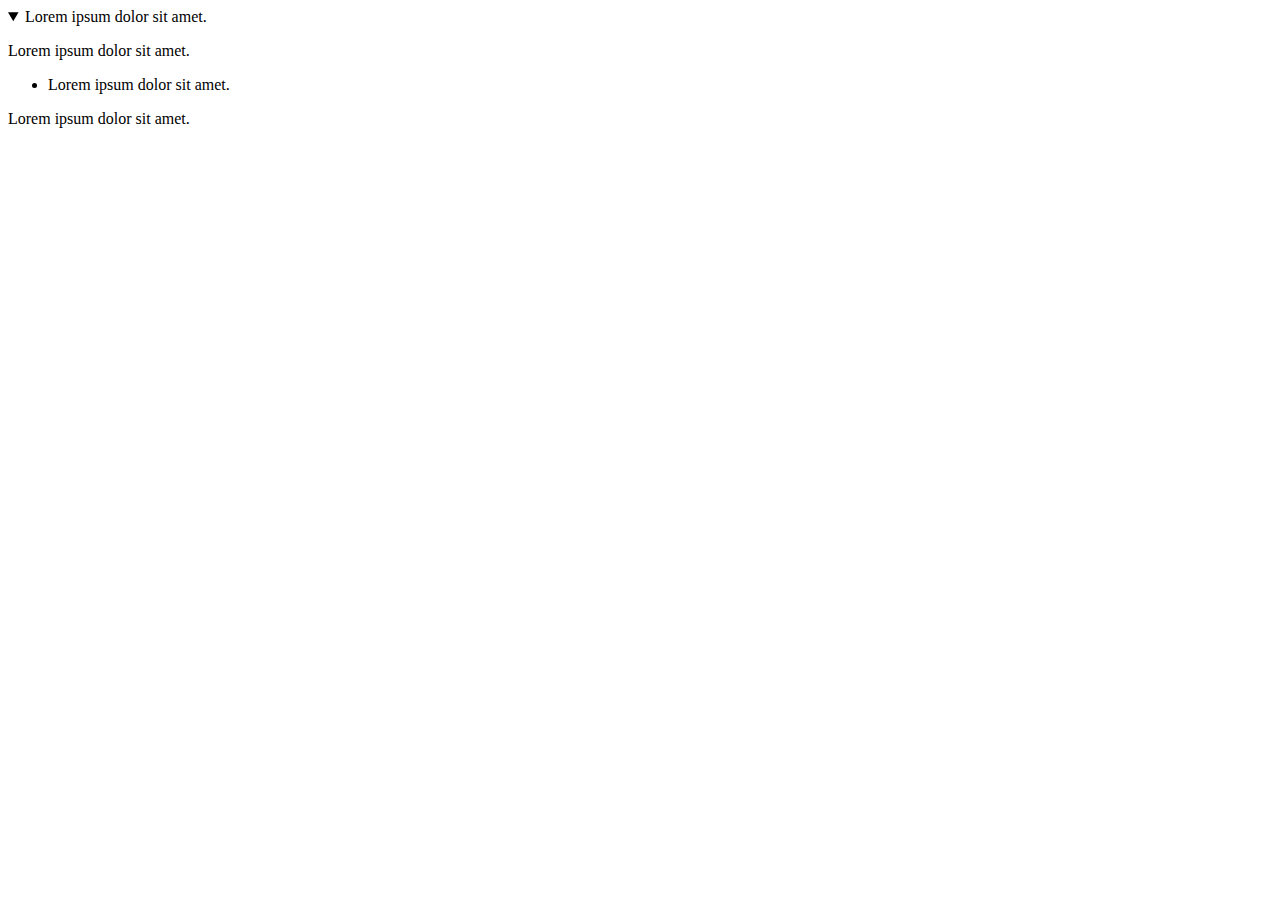
<file: index.html>
<!DOCTYPE html>
<html>
<details open>
  <summary>Lorem ipsum dolor sit amet.</summary>
  <p>Lorem ipsum dolor sit amet.</p>
  <ul>
    <li>Lorem ipsum dolor sit amet.</li>
  </ul>
  <p>Lorem ipsum dolor sit amet.</p>
</details>

</html>
</file>
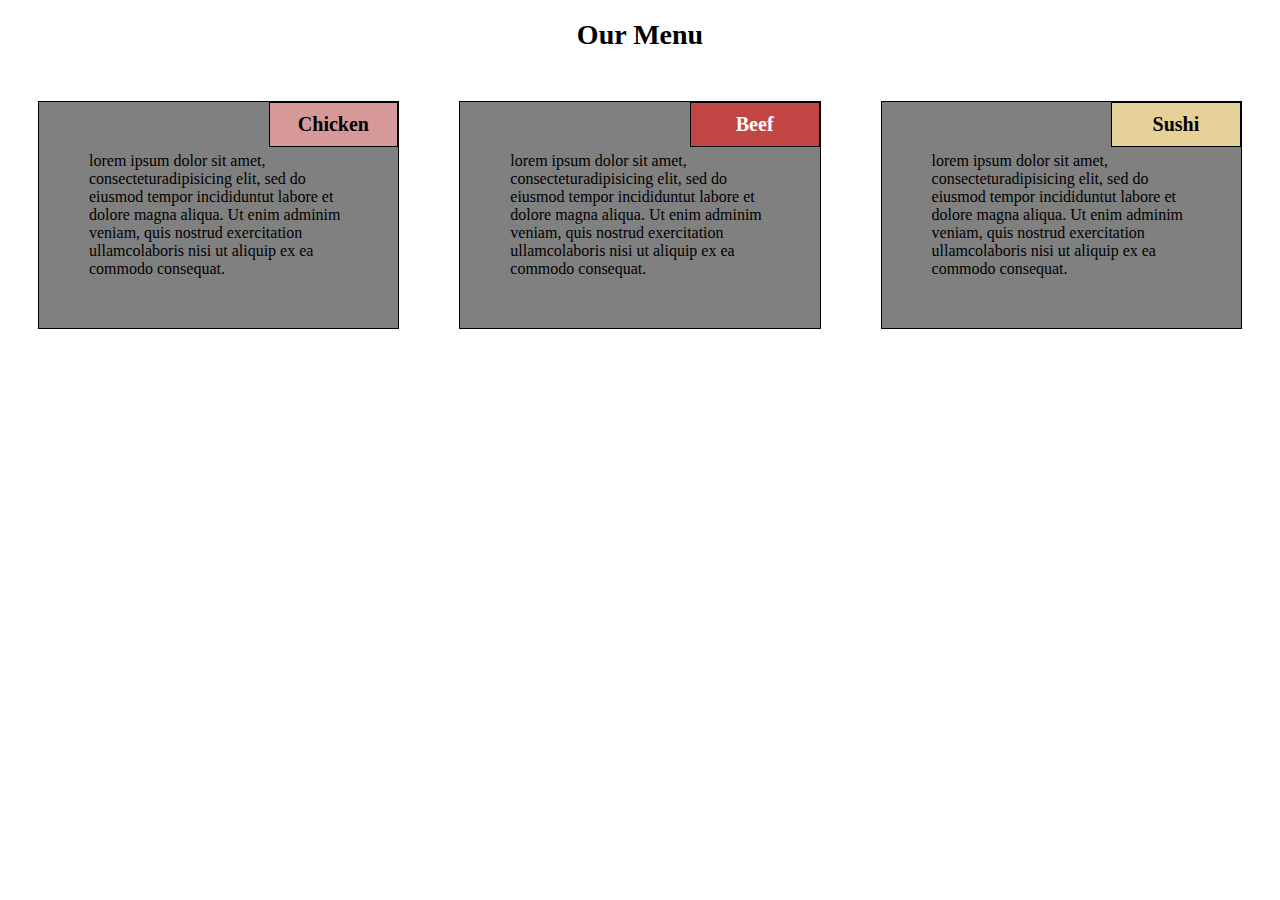
<file: mod2-solution/index.html>
<!DOCTYPE html>
<html lang="en">

<head>
    <title>Assignment Solution for Module2</title>
    <link rel="stylesheet" href="css/mod2.css">
</head>

<body>
    <h1>Our Menu</h1>
    <div class="col-lg-4 col-md-6 col-sm-12">
        <div class="section">
            <div class="section-title" id="section-title-1">
                Chicken
            </div>
            lorem ipsum dolor sit amet, consecteturadipisicing elit, sed do eiusmod tempor incididuntut labore et dolore
            magna aliqua. Ut enim adminim veniam, quis nostrud exercitation ullamcolaboris nisi ut aliquip ex ea commodo
            consequat.
        </div>
    </div>
    <div class="col-lg-4 col-md-6 col-sm-12">
        <div class="section">
            <div class="section-title" id="section-title-2">
                Beef
            </div>
            lorem ipsum dolor sit amet, consecteturadipisicing elit, sed do eiusmod tempor incididuntut labore et dolore
            magna aliqua. Ut enim adminim veniam, quis nostrud exercitation ullamcolaboris nisi ut aliquip ex ea commodo
            consequat.
        </div>
    </div>
    <div class="col-lg-4 col-md-12 col-sm-12">
        <div class="section">
            <div class="section-title" id="section-title-3">
                Sushi
            </div>
            lorem ipsum dolor sit amet, consecteturadipisicing elit, sed do eiusmod tempor incididuntut labore et dolore
            magna aliqua. Ut enim adminim veniam, quis nostrud exercitation ullamcolaboris nisi ut aliquip ex ea commodo
            consequat.
        </div>
    </div>
</body>
</file>
<file: mod2-solution/css/mod2.css>
h1 {
  margin-bottom: 20px;
  text-align: center;
  font-family: Georgia;
  font-size: 175%;
}

/* Simple Responsive Framework. */
.section {
  border: 1px solid black;
  background-color: grey;
  padding: 50px;
  color: black;
  position: relative;
  margin: 30px;
}

.section-title {
  border: 1px solid black;
  padding: 10px;
  font-family: Palatino;
  font-size: 125%;
  text-align: center;
  font-weight: bold;
  width: 30%;
  position: absolute;
  right: 0;
  top: 0;
}

#section-title-1 {
  background-color: #d69899;
  color: black;
}

#section-title-2 {
  background-color: #c14643;
  color: white;
}

#section-title-3 {
  background-color: #e6d198;
  color: black;
}

/********** Large devices only **********/
@media (min-width: 992px) {

  .col-lg-1,
  .col-lg-2,
  .col-lg-3,
  .col-lg-4,
  .col-lg-5,
  .col-lg-6,
  .col-lg-7,
  .col-lg-8,
  .col-lg-9,
  .col-lg-10,
  .col-lg-11,
  .col-lg-12 {
    float: left;
  }

  .col-lg-1 {
    width: 8.33%;
  }

  .col-lg-2 {
    width: 16.66%;
  }

  .col-lg-3 {
    width: 25%;
  }

  .col-lg-4 {
    width: 33.33%;
  }

  .col-lg-5 {
    width: 41.66%;
  }

  .col-lg-6 {
    width: 50%;
  }

  .col-lg-7 {
    width: 58.33%;
  }

  .col-lg-8 {
    width: 66.66%;
  }

  .col-lg-9 {
    width: 74.99%;
  }

  .col-lg-10 {
    width: 83.33%;
  }

  .col-lg-11 {
    width: 91.66%;
  }

  .col-lg-12 {
    width: 100%;
  }
}

/********** Medium devices only **********/
@media (min-width: 768px) and (max-width: 991px) {

  .col-md-1,
  .col-md-2,
  .col-md-3,
  .col-md-4,
  .col-md-5,
  .col-md-6,
  .col-md-7,
  .col-md-8,
  .col-md-9,
  .col-md-10,
  .col-md-11,
  .col-md-12 {
    float: left;
  }

  .col-md-1 {
    width: 8.33%;
  }

  .col-md-2 {
    width: 16.66%;
  }

  .col-md-3 {
    width: 25%;
  }

  .col-md-4 {
    width: 33.33%;
  }

  .col-md-5 {
    width: 41.66%;
  }

  .col-md-6 {
    width: 50%;
  }

  .col-md-7 {
    width: 58.33%;
  }

  .col-md-8 {
    width: 66.66%;
  }

  .col-md-9 {
    width: 74.99%;
  }

  .col-md-10 {
    width: 83.33%;
  }

  .col-md-11 {
    width: 91.66%;
  }

  .col-md-12 {
    width: 100%;
  }
}

/********** Small devices only **********/
@media (max-width: 767px) {

  .col-sm-1,
  .col-sm-2,
  .col-sm-3,
  .col-sm-4,
  .col-sm-5,
  .col-sm-6,
  .col-sm-7,
  .col-sm-8,
  .col-sm-9,
  .col-sm-10,
  .col-sm-11,
  .col-sm-12 {
    float: left;
  }

  .col-sm-1 {
    width: 8.33%;
  }

  .col-sm-2 {
    width: 16.66%;
  }

  .col-sm-3 {
    width: 25%;
  }

  .col-sm-4 {
    width: 33.33%;
  }

  .col-sm-5 {
    width: 41.66%;
  }

  .col-sm-6 {
    width: 50%;
  }

  .col-sm-7 {
    width: 58.33%;
  }

  .col-sm-8 {
    width: 66.66%;
  }

  .col-sm-9 {
    width: 74.99%;
  }

  .col-sm-10 {
    width: 83.33%;
  }

  .col-sm-11 {
    width: 91.66%;
  }

  .col-sm-12 {
    width: 100%;
  }
}
</file>
